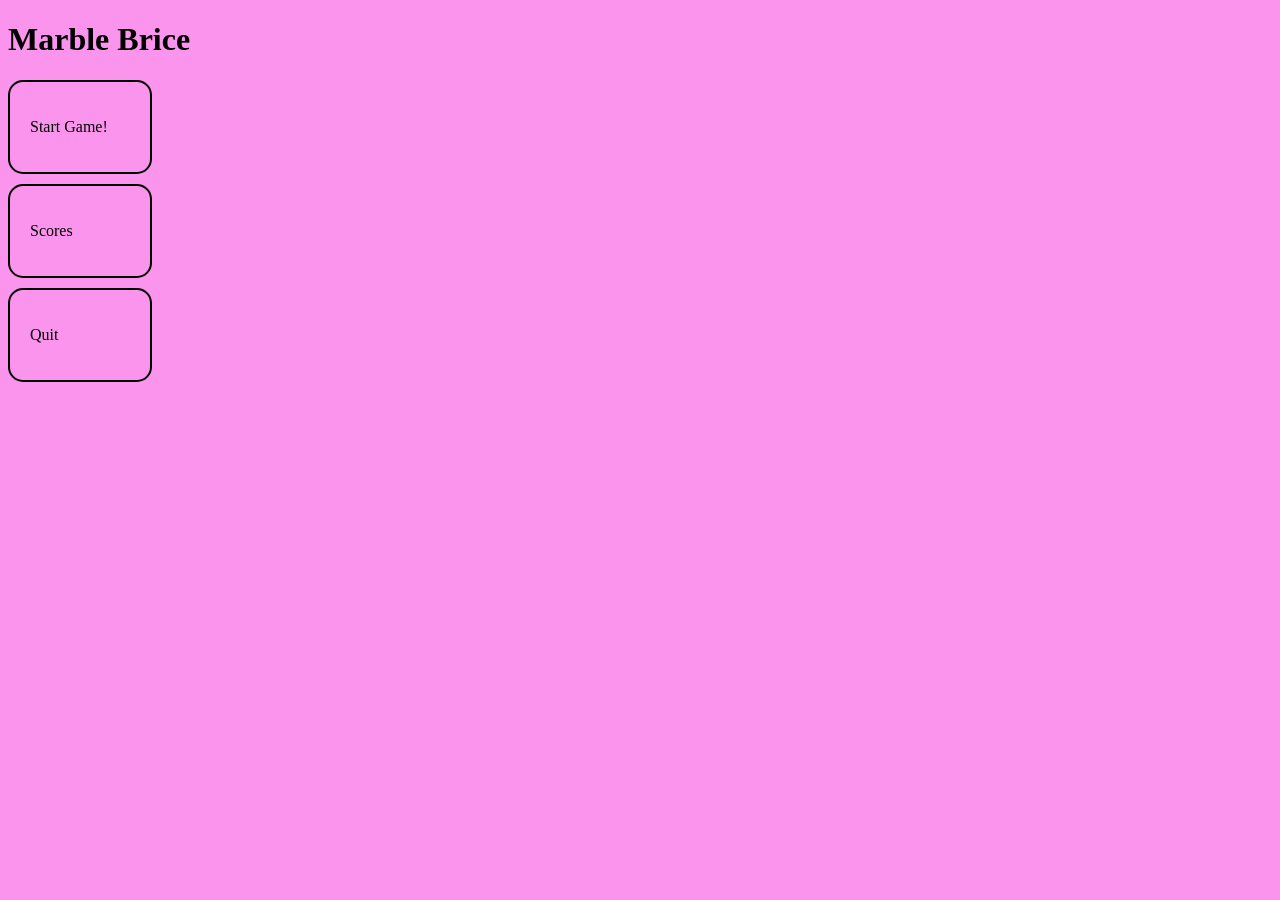
<file: www/htdocs/asn1/index.html>
<!doctype html>
<head>
	<meta name="viewport" content="width=device-width,initial-scale=1">
	<meta name="apple-mobile-web-app-capable" content="yes">
	<meta name="apple-mobile-web-app-status-bar-style" content="black">
	<link rel="apple-touch-icon-precomposed" href="img/iconmarble.png"/> 
	<meta charset="utf-8">
	<title>Marble Brice</title>
  	<meta name="description" content="ASN 1 Mini project">
  	<meta name="author" content="Brice Norton"> 
	<link rel="stylesheet" href="css/asn1.css">
  	
</head>
<body>
	<div id='main'>
	<h1>Marble Brice</h1>
	<div id='startgame' class='mainbuttons'>
	<p>Start Game!</p>
	</div>

	<div id='viewscores' class='mainbuttons'>
	<p>Scores</p>
	</div>

	<div id='quitgame' class='mainbuttons'>
	<p>Quit</p>
	</div>
	
	<audio id ="beep">
  <source src="snd/beep.mp3" type="audio/mpeg"></source>
  <source src="snd/beep.ogg" type="audio/ogg"></source>
  <source src="snd/beep.wav" type="audio/wav"></source>
	Your browser isn't invited for super fun audio time.
</audio>
	<script src="js/main.js"></script>
</main>
</body>

</html>
</file>
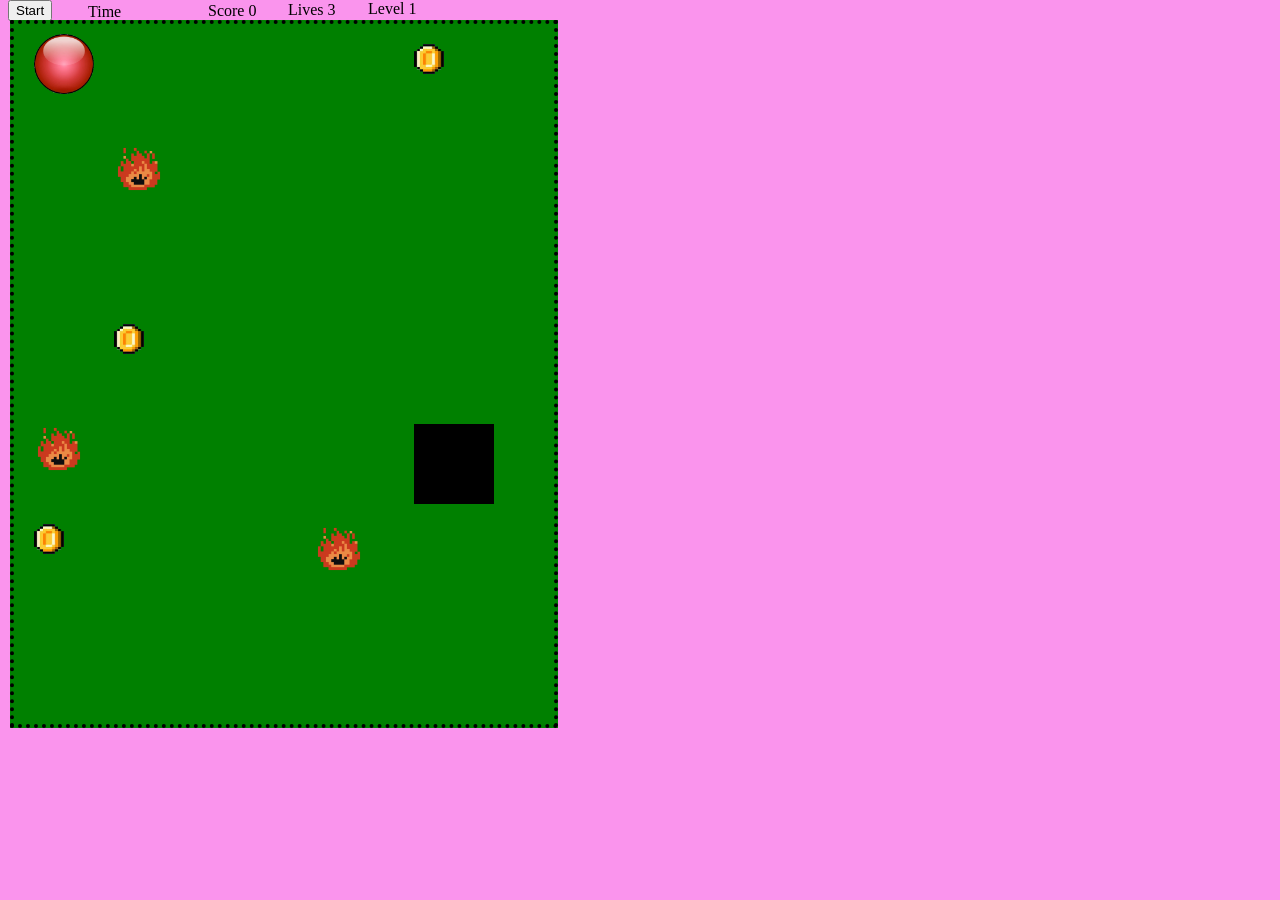
<file: www/htdocs/asn1/game.html>
<!doctype html>
<head>
	<meta name="viewport" content="width=device-width,initial-scale=1">
	<meta name="apple-mobile-web-app-capable" content="yes">
	<meta name="apple-mobile-web-app-status-bar-style" content="black">
	<link rel="apple-touch-icon-precomposed" href="img/iconmarble.png"/> 
	<meta charset="utf-8">
	<title>Marble Brice</title>
  	<meta name="description" content="ASN 1 Mini project">
  	<meta name="author" content="Brice Norton"> 
	<link rel="stylesheet" href="css/asn1.css">
  	<script src="js/game.js"></script>
</head>
<body>
  <button id="pausebut">Start</button>
  <p id="timefield">Time <span id="time"></span><p>
  <p id="scorefield">Score <span id="score"></span><p>
  <p id="livesfield">Lives <span id="lives"></span><p>  
  <p id="levelfield">Level <span id="level"></span><p>  
	<div class="main">
  </div>

	<div id="gameboard">
	
  <img src="img/marble.png" id="imgLogo" class="logo">
</div>
	<audio id ="beep">
  <source src="snd/beep.mp3" type="audio/mpeg"></source>
<source src="snd/beep.wav" type="audio/wav"></source>
  <source src="snd/beep.ogg" type="audio/ogg"></source>
  
  
  Your browser isn't invited for super fun audio time.
</audio>

	
	</div>
</main>
</body>

</html>
</file>
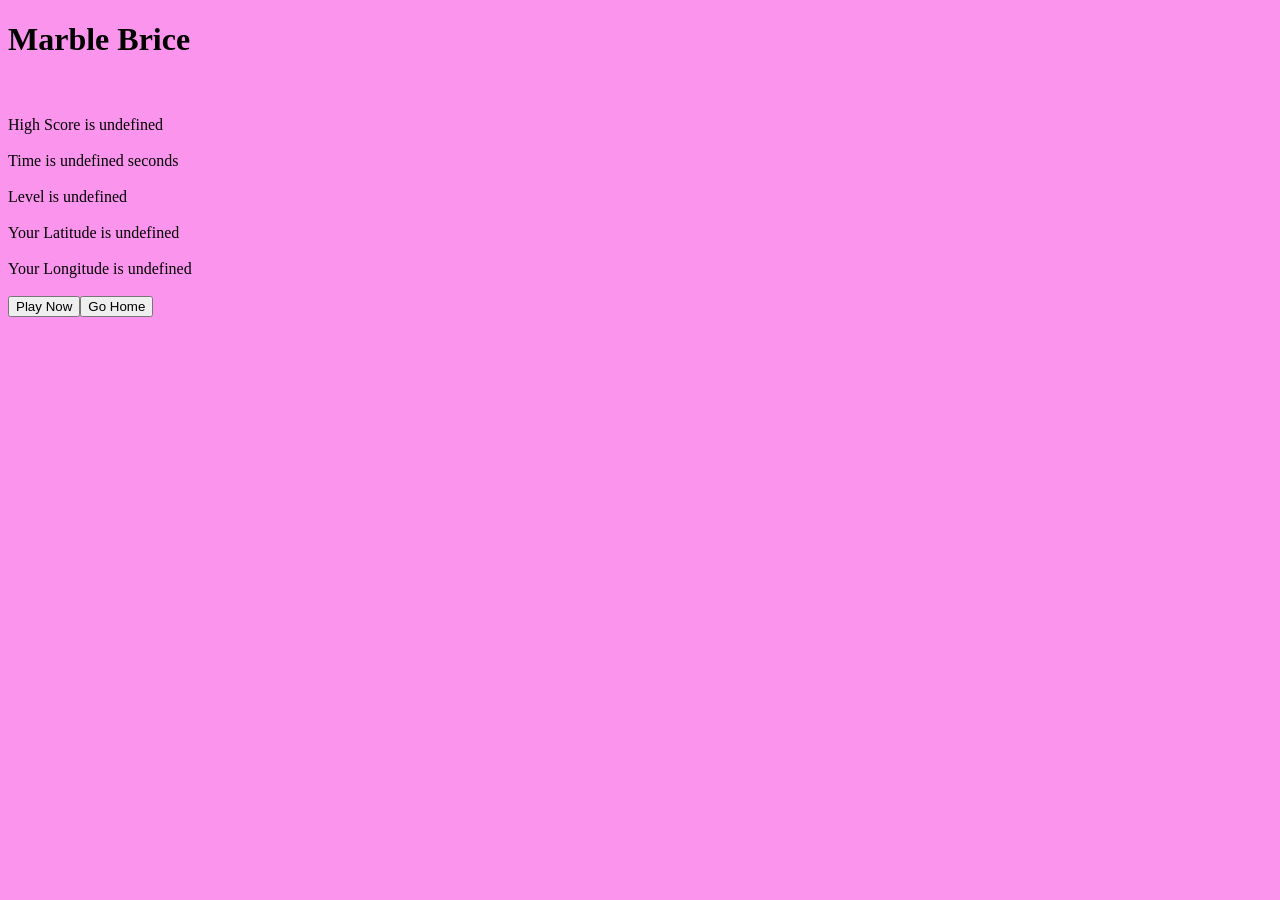
<file: www/htdocs/asn1/scores.html>
<!doctype html>
<head>
	<meta name="viewport" content="width=device-width,initial-scale=1">
	<meta name="apple-mobile-web-app-capable" content="yes">
	<meta name="apple-mobile-web-app-status-bar-style" content="black">
	<link rel="apple-touch-icon-precomposed" href="img/iconmarble.png"/> 
	<meta charset="utf-8">
	<title>Marble Brice</title>
  	<meta name="description" content="ASN 1 Mini project">
  	<meta name="author" content="Brice Norton"> 
	<link rel="stylesheet" href="css/asn1.css">
  	<script src="js/scores.js"></script>
</head>
<body>
	<div id='main'>
	<h1>Marble Brice</h1>
	<!-- <button id="gohome">Go Home</button> -->
	 
	</div>

	
	
	<audio id="titleaudio"  preload="auto">
	<source src="snd/title.mp3" type="audio/mpeg; codecs='mp3'"></source>
	<source src="snd/title.ogg" type="audio/ogg; codecs='vorbis'"></source>
	<source src="snd/title.wav" type="audio/wav"></source>
	Your browser isn't invited for super fun audio time.
	</audio>
</main>
</body>

</html>
</file>
<file: www/htdocs/asn1/css/asn1.css>
html {
	background-color: #fa94ed;

}

@media  (max-device-width: 480px) {
	html {
	background-color: #fade94;
	}	

	}
body {
	width:100%;
}

.mainbuttons {
	width: 100px;
	padding: 20px;
	border: 2px black solid;
	margin-bottom: 10px;
	-moz-border-radius: 15px;
	border-radius: 15px;
}

#gameboard {
	position: absolute;
	top:20px;
	left:10px;
	border:4px dotted black;
}

#pausebut {
	float: left;
	position: absolute;
	top:0px;
}

#timefield {
	margin-left: 80px;
	margin-top:-5px;
}

#scorefield {
	margin-left: 200px;
	margin-top:-35px;
}

#livesfield {
	margin-left: 280px;
	margin-top:-35px;
}

#levelfield {
	margin-left: 360px;
	margin-top:-35px;
}

.fire {

	width: 50px;
	height: 50px;
	background-size: 50px 50px;
	background-image: url(../img/fire.png); 
}

.coin {
	/*width: 30px;
	height: 30px;*/
	background-size: 30px 30px;
	background-image: url(../img/gold.png);
}

.goal {
	/*width: 80px;
	height: 80px;*/
	background-color: black;
}

.submitscreen {
	background-color: orange;
}
</file>
